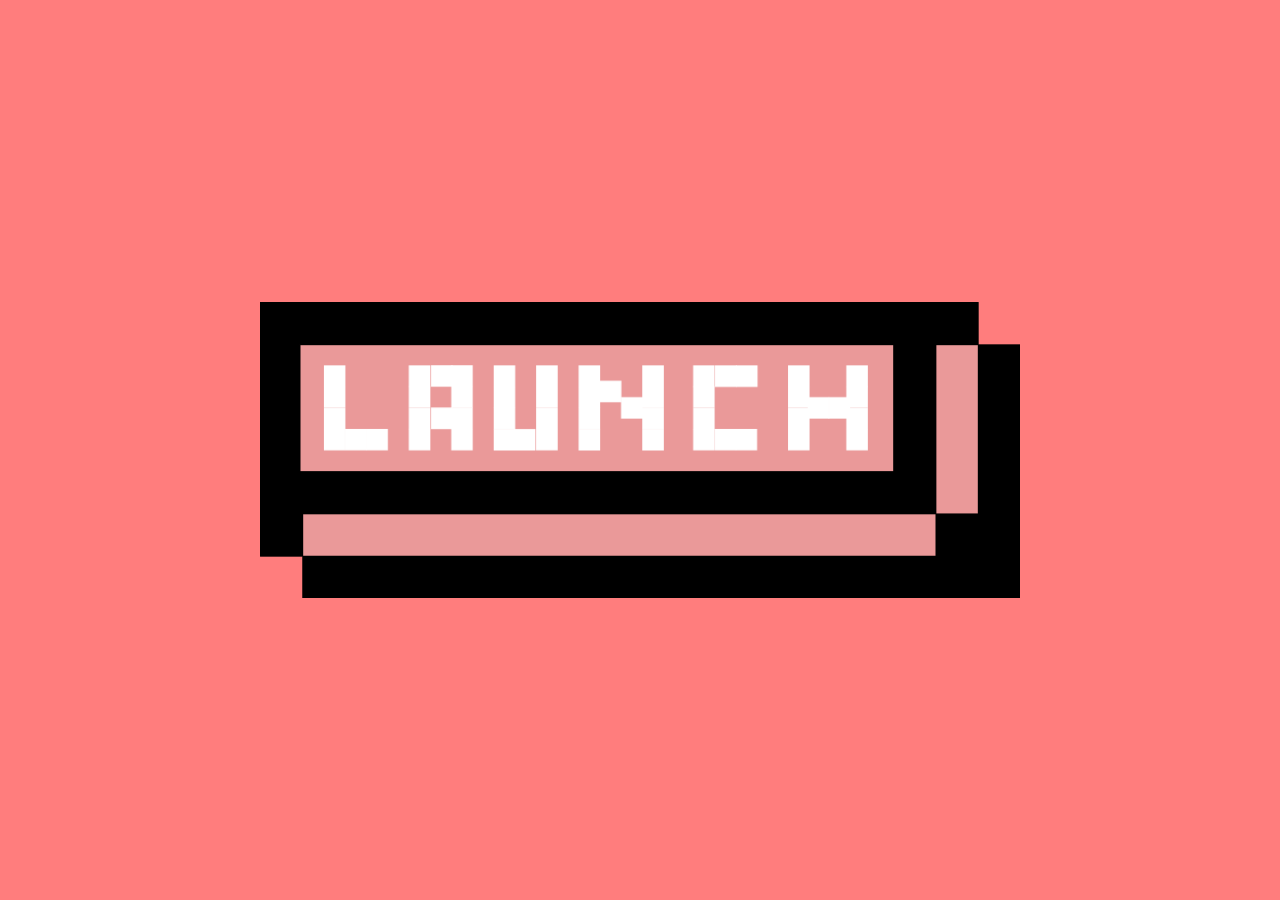
<file: index.html>
<html>
    <head>
        <title>Mother's Day</title>
        <link rel="stylesheet" href="styles.css">
    </head>
    <body>
        <button onclick="clicked()" id="launch"></button>
        <div class="rose" id="container">
        <div class="rose" id="center">
            Happy Mother's Day!
        </div>
        <div class="rose" id="message">
            Happy Mother's Day! Thank you for being such an accomodating, wonderful mom. Love you!
            <br>
            - William Choi-Kim
        </div>
        </div>
        <div class="rose" id="petals">
            <canvas id="canvas"></canvas>
        </div>
        <script src="script.js"></script>
    </body>
</html>
</file>
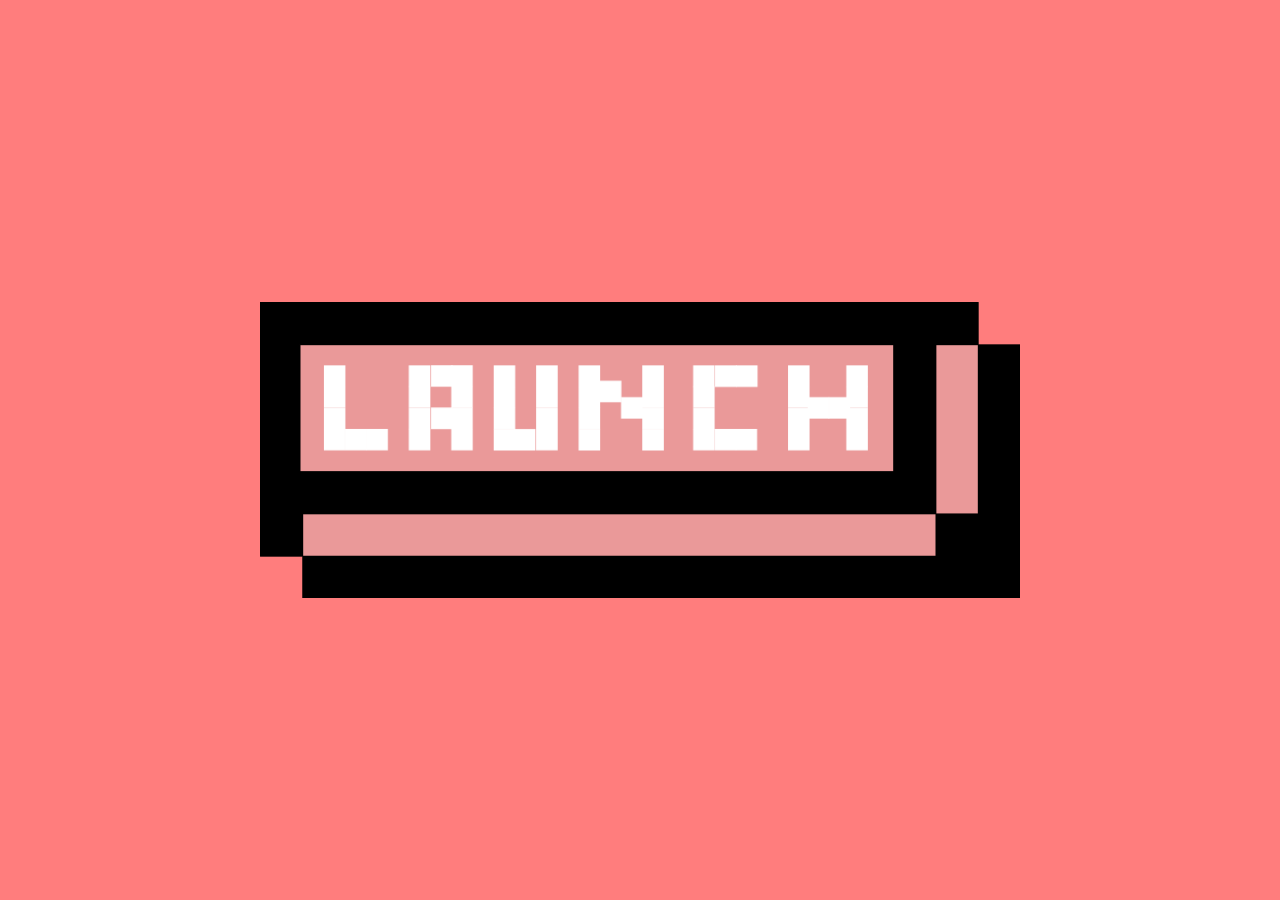
<file: app.html>
<html>
    <head>
        <title>Mother's Day</title>
        <link rel="stylesheet" href="styles.css">
    </head>
    <body>
        <button onclick="clicked()" id="launch"></button>
        <div class="rose" id="container">
        <div class="rose" id="center">
            Happy Mother's Day!
        </div>
        <div class="rose" id="message">
            Happy Mother's Day Mother! You're the best mother in the world of mothers! Mothers are amazing people who mother other people who become mothers later on.
        </div>
        </div>
        <div class="rose" id="petals">
            <canvas id="canvas"></canvas>
        </div>
        <script src="script.js"></script>
    </body>
</html>
</file>
<file: styles.css>
body {
    display: flex;
    align-items: center;
    justify-content: center;
    background-color: rgb(255, 125, 125);
}

.rose#message, .rose#center, .rose#container {
    position:absolute;
    display: flex;
    align-items: center;
    justify-content: center;
    color: white;
    font-family: cursive;
    text-align: center;
}

.rose#message {
    opacity:0;
    z-index:1;
    font-size: 2vmin;
    width:40vmin;
}

.rose#center {
    z-index:2;
    font-size: 4vmin;
}

.rose#container {
    z-index:3;
    width:50vmin;
    height:50vmin;
    border-radius: 50%;
}

.rose#container:hover > .rose#center {
    opacity:0;
}

.rose#container:hover > .rose#message {
    opacity:1;
}

.rose#petals {
    position: absolute;
    z-index: 0;
}

canvas#canvas {
    width:100vw;
    height:100vh;
}

button {
    background: none;
    border: none;
    background-image: url("button1.png");
    background-repeat: no-repeat;
    background-size: cover;
    width:84.5vmin;
    height:32.9vmin;
    z-index: 4;
}

button:active {
    background-image: url("button2.png");
}
</file>
